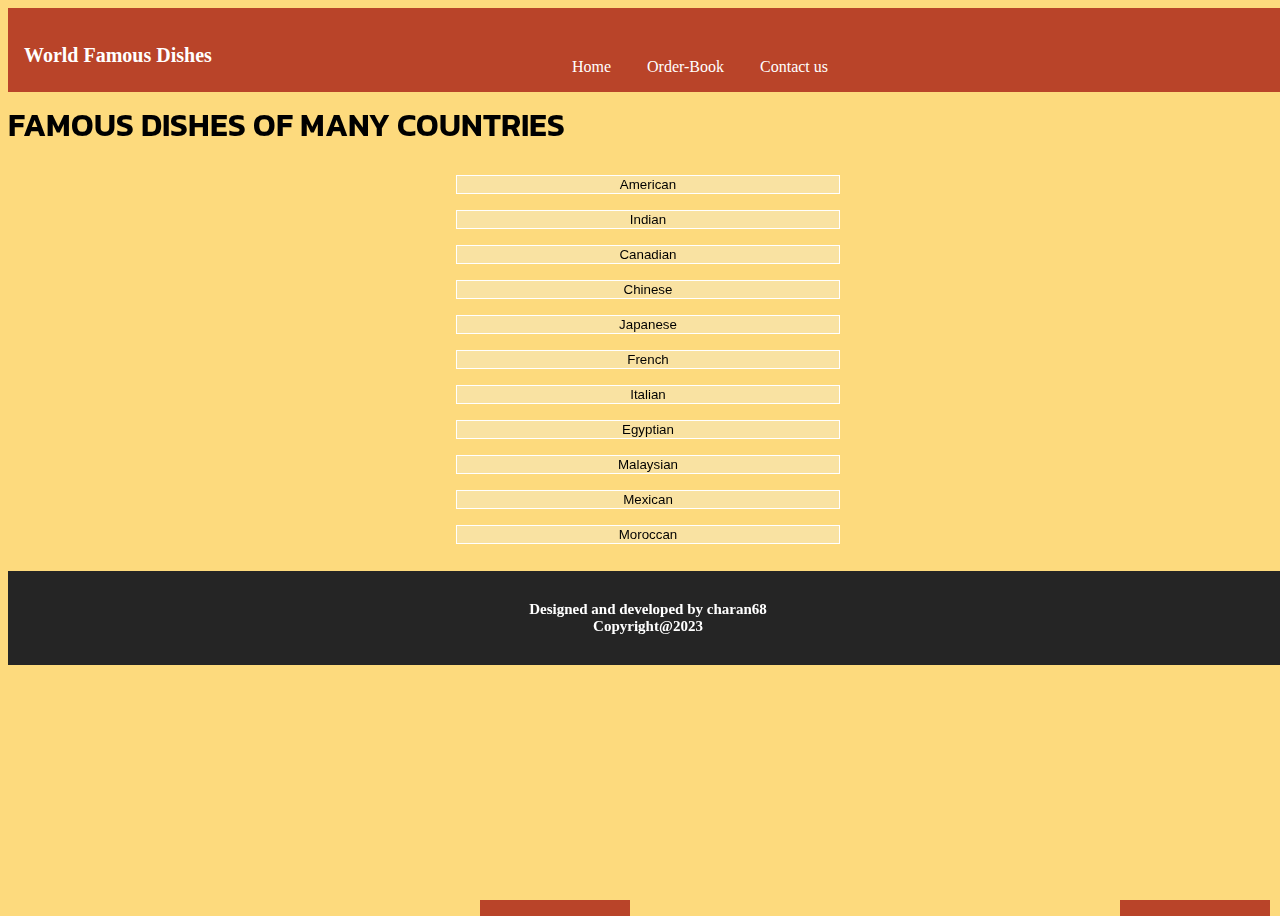
<file: index.html>
<!DOCTYPE html>
<html lang="en">
<head>
    <meta charset="UTF-8">
    <meta http-equiv="X-UA-Compatible" content="IE=edge">
    <meta name="viewport" content="width=device-width, initial-scale=1.0">
    <title>Famous Dishes-Home</title>
    <link href="https://cdn.jsdelivr.net/npm/bootstrap@5.3.0-alpha1/dist/css/bootstrap.min.css" rel="stylesheet" integrity="sha384-GLhlTQ8iRABdZLl6O3oVMWSktQOp6b7In1Zl3/Jr59b6EGGoI1aFkw7cmDA6j6gD" crossorigin="anonymous">
    <link rel="stylesheet" href="app.css">
    <link rel="preconnect" href="https://fonts.googleapis.com">
<link rel="preconnect" href="https://fonts.gstatic.com" crossorigin>
<link href="https://fonts.googleapis.com/css2?family=Kanit:wght@300;400;600&display=swap" rel="stylesheet">
    <script src="https://ajax.googleapis.com/ajax/libs/jquery/3.6.3/jquery.min.js"></script>
    <link rel="stylesheet" href="https://unpkg.com/aos@next/dist/aos.css" />
</head>
<body>


<div class="area" >
            <ul class="circles">
                    <li></li>
                    <li></li>
                    <li></li>
                    <li></li>
                    <li></li>
                    <li></li>
                    <li></li>
                    <li></li>
                    <li></li>
                    <li></li>
            </ul>
    </div >





    <div id="navbar">
        <p id="title">World Famous Dishes</p>
        <ul id="nav-element">
            <li>Home</li>
            <li><a href="order.html">Order-Book</a></li>
            <li><a href="contactus.html">Contact us</a></li>

        </ul>
    </div>
        
    
    <br><br><br><br>
    
    <div class="container">
        <h1 class="text-center">
            FAMOUS DISHES OF MANY COUNTRIES
        </h1>
        <div class="btn">
            <button data-aos="fade-left" class="btn btn-primary 1"><a href="american.html">American</a></button>
            <button data-aos="fade-left" class="btn btn-primary 2"><a href="indian.html">Indian</a></button>
            <button data-aos="fade-left" class="btn btn-primary 3"><a href="canadian.html">Canadian</a></button>
            <button data-aos="fade-left" class="btn btn-primary 5"><a href="chinese.html">Chinese</a></button>
            <button data-aos="fade-left" class="btn btn-primary 6"><a href="japanese.html">Japanese</a></button>
            <button data-aos="fade-left" class="btn btn-primary 7"><a href="french.html">French</a></button>
            <button data-aos="fade-left" class="btn btn-primary 8"><a href="italian.html">Italian</a></button>
            <button data-aos="fade-left" class="btn btn-primary 9"><a href="egyptian.html">Egyptian</a></button>
            <button data-aos="fade-left" class="btn btn-primary 10"><a href="malaysian.html">Malaysian</a></button>
            <button data-aos="fade-left" class="btn btn-primary 11"><a href="mexican.html">Mexican</a></button>
            <button data-aos="fade-left" class="btn btn-primary 12"><a href="moroccan.html">Moroccan</a></button>
        </div>
    </div>

    
    <div id="footer">
        <p>Designed and developed by <b><a href="https://github.com/charan68">charan68</a></b> <br>
        Copyright@2023 </p>
    </div>




    <script src="https://cdn.jsdelivr.net/npm/bootstrap@5.3.0-alpha1/dist/js/bootstrap.bundle.min.js" integrity="sha384-w76AqPfDkMBDXo30jS1Sgez6pr3x5MlQ1ZAGC+nuZB+EYdgRZgiwxhTBTkF7CXvN" crossorigin="anonymous"></script> 
    <script src="function.js"></script> 
    <script src="https://unpkg.com/aos@next/dist/aos.js"></script>
    <script>
      AOS.init();
    </script>   
</body>
</html>
</file>
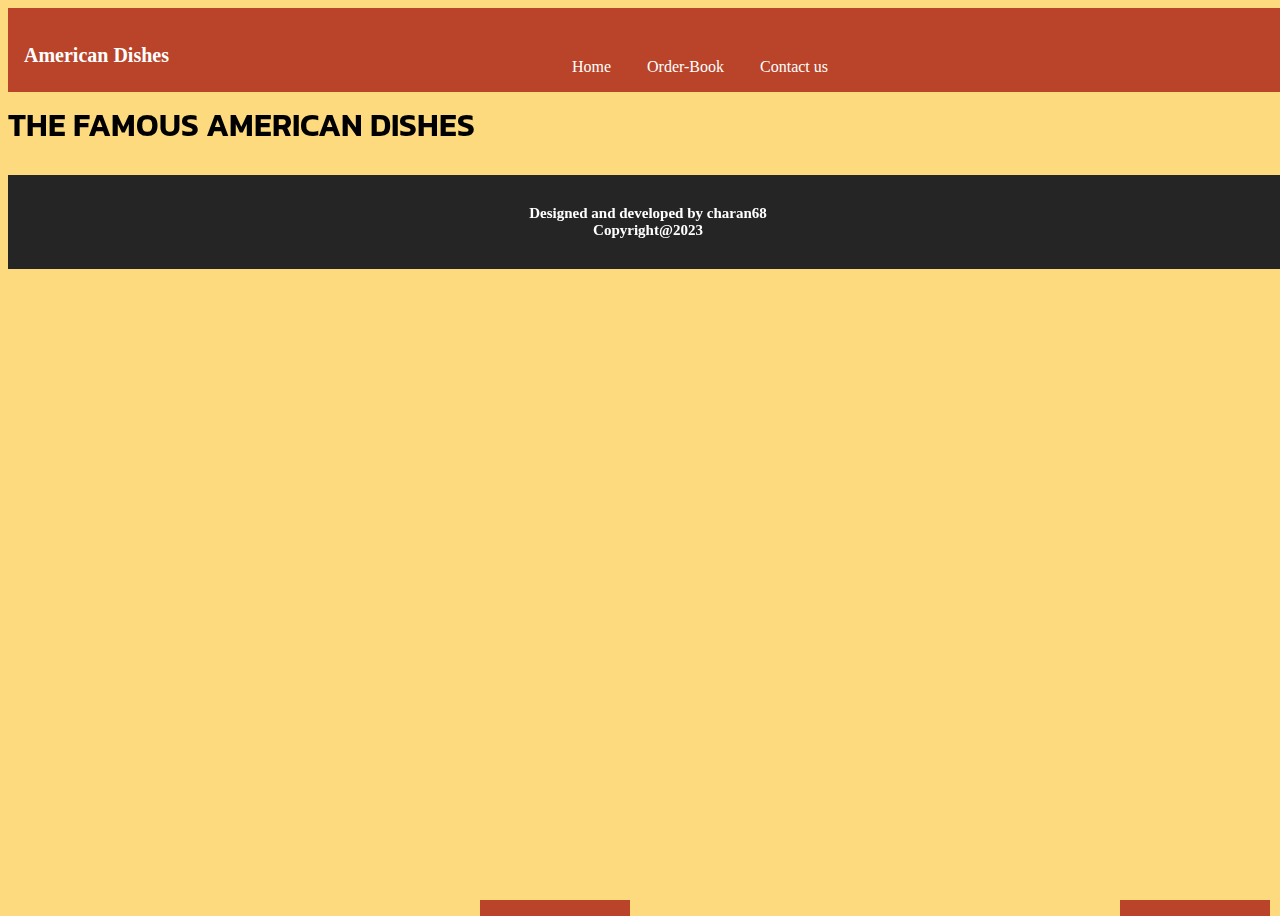
<file: american.html>
<!DOCTYPE html>
<html lang="en">
<head>
    <meta charset="UTF-8">
    <meta http-equiv="X-UA-Compatible" content="IE=edge">
    <meta name="viewport" content="width=device-width, initial-scale=1.0">
    <title>American Dishes</title>
    <link href="https://cdn.jsdelivr.net/npm/bootstrap@5.3.0-alpha1/dist/css/bootstrap.min.css" rel="stylesheet" integrity="sha384-GLhlTQ8iRABdZLl6O3oVMWSktQOp6b7In1Zl3/Jr59b6EGGoI1aFkw7cmDA6j6gD" crossorigin="anonymous">
    <link rel="stylesheet" href="app.css">
    <link rel="preconnect" href="https://fonts.googleapis.com">
<link rel="preconnect" href="https://fonts.gstatic.com" crossorigin>
<link href="https://fonts.googleapis.com/css2?family=Kanit:wght@300;400;600&display=swap" rel="stylesheet">
    <script src="https://ajax.googleapis.com/ajax/libs/jquery/3.6.3/jquery.min.js"></script>
    <link rel="stylesheet" href="https://unpkg.com/aos@next/dist/aos.css" />
</head>
<body>

    <div class="area" >
        <ul class="circles">
                <li></li>
                <li></li>
                <li></li>
                <li></li>
                <li></li>
                <li></li>
                <li></li>
                <li></li>
                <li></li>
                <li></li>
        </ul>
    </div >

    <div id="navbar">
        <p id="title"><a href="index.html">American Dishes</a></p>
        <ul id="nav-element">
            <li><a href="index.html">Home</a></li>
            <li><a href="order.html">Order-Book</a></li>
            <li><a href="contactus.html">Contact us</a></li>
            

        </ul>
        <svg height="32px" id="Layer_1" style="enable-background:new 0 0 32 32;" version="1.1" viewBox="0 0 32 32" width="32px" xml:space="preserve" xmlns="http://www.w3.org/2000/svg" xmlns:xlink="http://www.w3.org/1999/xlink"><path d="M4,10h24c1.104,0,2-0.896,2-2s-0.896-2-2-2H4C2.896,6,2,6.896,2,8S2.896,10,4,10z M28,14H4c-1.104,0-2,0.896-2,2 s0.896,2,2,2h24c1.104,0,2-0.896,2-2S29.104,14,28,14z M28,22H4c-1.104,0-2,0.896-2,2s0.896,2,2,2h24c1.104,0,2-0.896,2-2 S29.104,22,28,22z"/></svg>
        
    </div>
    <br><br><br><br>
<h1 class="text-center t-b">THE FAMOUS AMERICAN DISHES</h1>
    <div class="container">
        <div id="myitems" class="row justify-content-center">
        
        </div>
    </div>

    <div id="footer">
        <p>Designed and developed by <b><a href="https://github.com/charan68">charan68</a></b> <br>
        Copyright@2023 </p>
    </div>




    <script src="https://cdn.jsdelivr.net/npm/bootstrap@5.3.0-alpha1/dist/js/bootstrap.bundle.min.js" integrity="sha384-w76AqPfDkMBDXo30jS1Sgez6pr3x5MlQ1ZAGC+nuZB+EYdgRZgiwxhTBTkF7CXvN" crossorigin="anonymous"></script> 
    <script src="function.js"></script>  
    <script src="https://unpkg.com/aos@next/dist/aos.js"></script>
    <script>
      AOS.init();
    </script>  
</body>
</html>
</file>
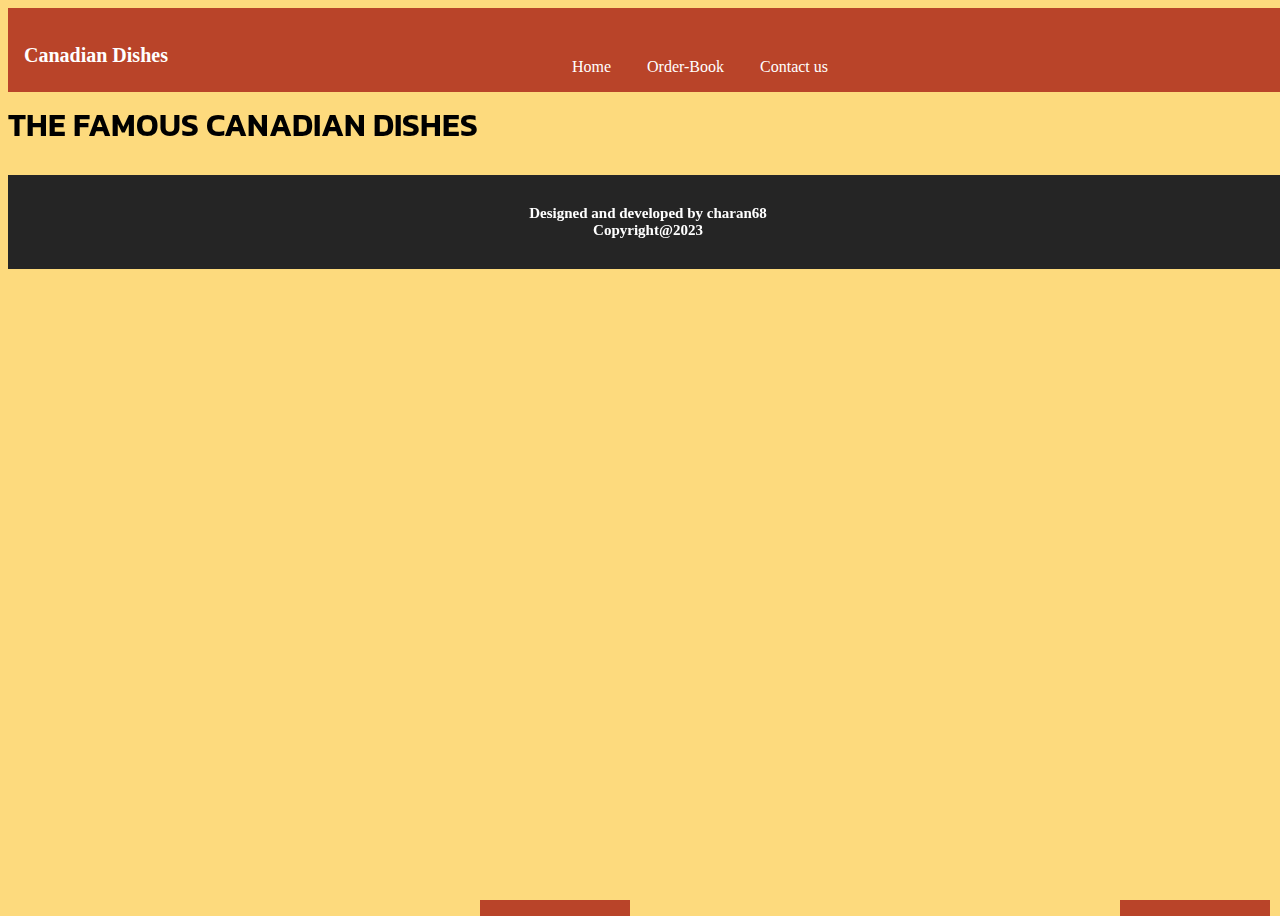
<file: canadian.html>
<!DOCTYPE html>
<html lang="en">
<head>
    <meta charset="UTF-8">
    <meta http-equiv="X-UA-Compatible" content="IE=edge">
    <meta name="viewport" content="width=device-width, initial-scale=1.0">
    <title>American Dishes</title>
    <link href="https://cdn.jsdelivr.net/npm/bootstrap@5.3.0-alpha1/dist/css/bootstrap.min.css" rel="stylesheet" integrity="sha384-GLhlTQ8iRABdZLl6O3oVMWSktQOp6b7In1Zl3/Jr59b6EGGoI1aFkw7cmDA6j6gD" crossorigin="anonymous">
    <link rel="stylesheet" href="app.css">
    <link rel="preconnect" href="https://fonts.googleapis.com">
<link rel="preconnect" href="https://fonts.gstatic.com" crossorigin>
<link href="https://fonts.googleapis.com/css2?family=Kanit:wght@300;400;600&display=swap" rel="stylesheet">
    <script src="https://ajax.googleapis.com/ajax/libs/jquery/3.6.3/jquery.min.js"></script>
    <link rel="stylesheet" href="https://unpkg.com/aos@next/dist/aos.css" />
</head>




<body>

    <div class="area" >
        <ul class="circles">
                <li></li>
                <li></li>
                <li></li>
                <li></li>
                <li></li>
                <li></li>
                <li></li>
                <li></li>
                <li></li>
                <li></li>
        </ul>
    </div >

    <div id="navbar">
        <p id="title"><a href="index.html">Canadian Dishes</a></p>
        <ul id="nav-element">
            <li><a href="index.html">Home</a></li>
            <li><a href="order.html">Order-Book</a></li>
            <li><a href="contactus.html">Contact us</a></li>
            

        </ul>
        <svg height="32px" id="Layer_1" style="enable-background:new 0 0 32 32;" version="1.1" viewBox="0 0 32 32" width="32px" xml:space="preserve" xmlns="http://www.w3.org/2000/svg" xmlns:xlink="http://www.w3.org/1999/xlink"><path d="M4,10h24c1.104,0,2-0.896,2-2s-0.896-2-2-2H4C2.896,6,2,6.896,2,8S2.896,10,4,10z M28,14H4c-1.104,0-2,0.896-2,2 s0.896,2,2,2h24c1.104,0,2-0.896,2-2S29.104,14,28,14z M28,22H4c-1.104,0-2,0.896-2,2s0.896,2,2,2h24c1.104,0,2-0.896,2-2 S29.104,22,28,22z"/></svg>
        
        
    </div>
    <br><br><br><br>
<h1 class="text-center t-b">THE FAMOUS CANADIAN DISHES</h1>
    <div class="container">
        <div id="myitems" class="row justify-content-center">
        
        </div>
    </div>

    <div id="footer">
        <p>Designed and developed by <b><a href="https://github.com/charan68">charan68</a></b> <br>
        Copyright@2023 </p>
    </div>




    <script src="https://cdn.jsdelivr.net/npm/bootstrap@5.3.0-alpha1/dist/js/bootstrap.bundle.min.js" integrity="sha384-w76AqPfDkMBDXo30jS1Sgez6pr3x5MlQ1ZAGC+nuZB+EYdgRZgiwxhTBTkF7CXvN" crossorigin="anonymous"></script> 
    <script src="canadian.js"></script>
    <script src="https://unpkg.com/aos@next/dist/aos.js"></script>
    <script>
      AOS.init();
    </script>   
</body>
</html>
</file>
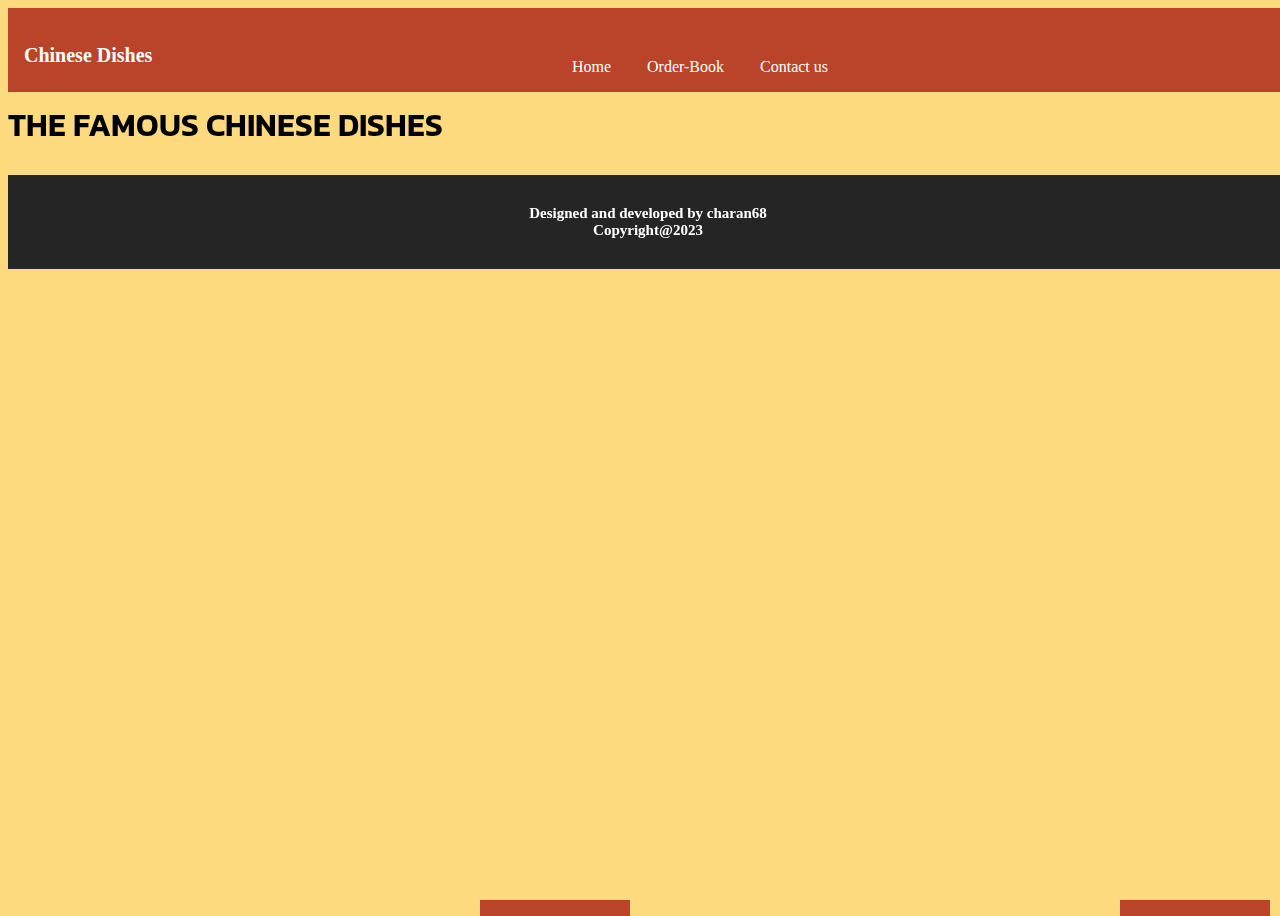
<file: chinese.html>
<!DOCTYPE html>
<html lang="en">
<head>
    <meta charset="UTF-8">
    <meta http-equiv="X-UA-Compatible" content="IE=edge">
    <meta name="viewport" content="width=device-width, initial-scale=1.0">
    <title>American Dishes</title>
    <link href="https://cdn.jsdelivr.net/npm/bootstrap@5.3.0-alpha1/dist/css/bootstrap.min.css" rel="stylesheet" integrity="sha384-GLhlTQ8iRABdZLl6O3oVMWSktQOp6b7In1Zl3/Jr59b6EGGoI1aFkw7cmDA6j6gD" crossorigin="anonymous">
    <link rel="stylesheet" href="app.css">
    <link rel="preconnect" href="https://fonts.googleapis.com">
<link rel="preconnect" href="https://fonts.gstatic.com" crossorigin>
<link href="https://fonts.googleapis.com/css2?family=Kanit:wght@300;400;600&display=swap" rel="stylesheet">
    <script src="https://ajax.googleapis.com/ajax/libs/jquery/3.6.3/jquery.min.js"></script>
    <link rel="stylesheet" href="https://unpkg.com/aos@next/dist/aos.css" />
</head>
<body>

    <div class="area" >
        <ul class="circles">
                <li></li>
                <li></li>
                <li></li>
                <li></li>
                <li></li>
                <li></li>
                <li></li>
                <li></li>
                <li></li>
                <li></li>
        </ul>
    </div >

    <div id="navbar">
        <p id="title"><a href="index.html">Chinese Dishes</a></p>
        <ul id="nav-element">
            <li><a href="index.html">Home</a></li>
            <li><a href="order.html">Order-Book</a></li>
            <li><a href="contactus.html">Contact us</a></li>
            

        </ul>
        <svg height="32px" id="Layer_1" style="enable-background:new 0 0 32 32;" version="1.1" viewBox="0 0 32 32" width="32px" xml:space="preserve" xmlns="http://www.w3.org/2000/svg" xmlns:xlink="http://www.w3.org/1999/xlink"><path d="M4,10h24c1.104,0,2-0.896,2-2s-0.896-2-2-2H4C2.896,6,2,6.896,2,8S2.896,10,4,10z M28,14H4c-1.104,0-2,0.896-2,2 s0.896,2,2,2h24c1.104,0,2-0.896,2-2S29.104,14,28,14z M28,22H4c-1.104,0-2,0.896-2,2s0.896,2,2,2h24c1.104,0,2-0.896,2-2 S29.104,22,28,22z"/></svg>
        
        
    </div>
    <br><br><br><br>
<h1 class="text-center t-b">THE FAMOUS CHINESE DISHES</h1>
    <div class="container">
        <div id="myitems" class="row justify-content-center">
        
        </div>
    </div>

    <div id="footer">
        <p>Designed and developed by <b><a href="https://github.com/charan68">charan68</a></b> <br>
        Copyright@2023 </p>
    </div>




    <script src="https://cdn.jsdelivr.net/npm/bootstrap@5.3.0-alpha1/dist/js/bootstrap.bundle.min.js" integrity="sha384-w76AqPfDkMBDXo30jS1Sgez6pr3x5MlQ1ZAGC+nuZB+EYdgRZgiwxhTBTkF7CXvN" crossorigin="anonymous"></script> 
    <script src="chinese.js"></script> 
    <script src="https://unpkg.com/aos@next/dist/aos.js"></script>
    <script>
        AOS.init();
      </script>  
</body>
</html>
</file>
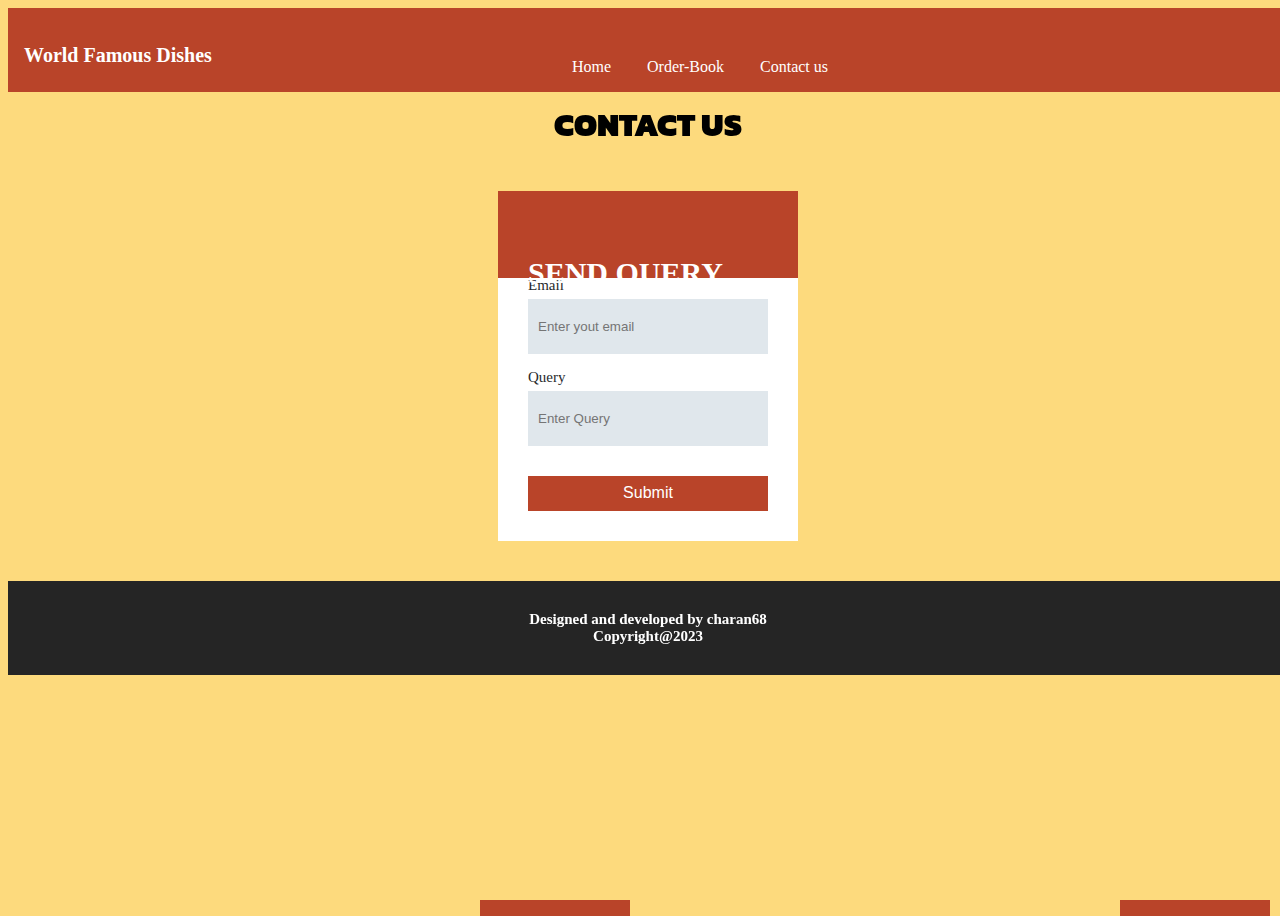
<file: contactus.html>
<!DOCTYPE html>
<html lang="en">
<head>
    <meta charset="UTF-8">
    <meta http-equiv="X-UA-Compatible" content="IE=edge">
    <meta name="viewport" content="width=device-width, initial-scale=1.0">
    <title>Famous Dishes-Home</title>
    <link href="https://cdn.jsdelivr.net/npm/bootstrap@5.3.0-alpha1/dist/css/bootstrap.min.css" rel="stylesheet" integrity="sha384-GLhlTQ8iRABdZLl6O3oVMWSktQOp6b7In1Zl3/Jr59b6EGGoI1aFkw7cmDA6j6gD" crossorigin="anonymous">
    <link rel="stylesheet" href="app.css">
    <link rel="preconnect" href="https://fonts.googleapis.com">
<link rel="preconnect" href="https://fonts.gstatic.com" crossorigin>
<link href="https://fonts.googleapis.com/css2?family=Kanit:wght@300;400;600&display=swap" rel="stylesheet">
    <script src="https://ajax.googleapis.com/ajax/libs/jquery/3.6.3/jquery.min.js"></script>
</head>
<style>
    .container{
    display: flex;
    justify-content: center !important;
    align-items: center;
    flex-direction: column;
    gap: 1em;
    }
    #footer{
        margin-bottom: none !important;
        margin-top: 4em;
        margin-bottom: none !important;
    }
    
    @media (max-width:800px) {
        h1{
            margin-top: 3em !important;
        }
        .form-container{
            margin-bottom: 6em !important;
        }
        
    }
</style>

<body>

    <div class="area" >
        <ul class="circles">
                <li></li>
                <li></li>
                <li></li>
                <li></li>
                <li></li>
                <li></li>
                <li></li>
                <li></li>
                <li></li>
                <li></li>
        </ul>
    </div >

    <div id="navbar">
        <p id="title"><a href="index.html">World Famous Dishes</a></p>
        <ul id="nav-element">
            <li><a href="index.html">Home</a></li>
            <li><a href="order.html">Order-Book</a></li>
            <li><a href="#">Contact us</a></li>
            

        </ul>
        <svg height="32px" id="Layer_1" style="enable-background:new 0 0 32 32;" version="1.1" viewBox="0 0 32 32" width="32px" xml:space="preserve" xmlns="http://www.w3.org/2000/svg" xmlns:xlink="http://www.w3.org/1999/xlink"><path d="M4,10h24c1.104,0,2-0.896,2-2s-0.896-2-2-2H4C2.896,6,2,6.896,2,8S2.896,10,4,10z M28,14H4c-1.104,0-2,0.896-2,2 s0.896,2,2,2h24c1.104,0,2-0.896,2-2S29.104,14,28,14z M28,22H4c-1.104,0-2,0.896-2,2s0.896,2,2,2h24c1.104,0,2-0.896,2-2 S29.104,22,28,22z"/></svg>
    </div>
    <br><br><br><br>
    
    <div class="container">
        <h1 class="text-center">
            <b >CONTACT US</b>
        </h1>
        <div class="form-container">
            <p>SEND QUERY</p>
        <form class="form">
            <label>Email</label>
            <input type="text" class="input" placeholder="Enter yout email">
            <label>Query</label>
            <input type="text" class="input" placeholder="Enter Query"> 
            <button>Submit</button>
        </form>
        </div>
  

    </div>

    <div id="footer">
        <p>Designed and developed by <b><a href="https://github.com/charan68">charan68</a></b> <br>
        Copyright@2023 </p>
    </div>




    <script src="https://cdn.jsdelivr.net/npm/bootstrap@5.3.0-alpha1/dist/js/bootstrap.bundle.min.js" integrity="sha384-w76AqPfDkMBDXo30jS1Sgez6pr3x5MlQ1ZAGC+nuZB+EYdgRZgiwxhTBTkF7CXvN" crossorigin="anonymous"></script> 
    <script src="function.js"></script>   
</body>
</html>
</file>
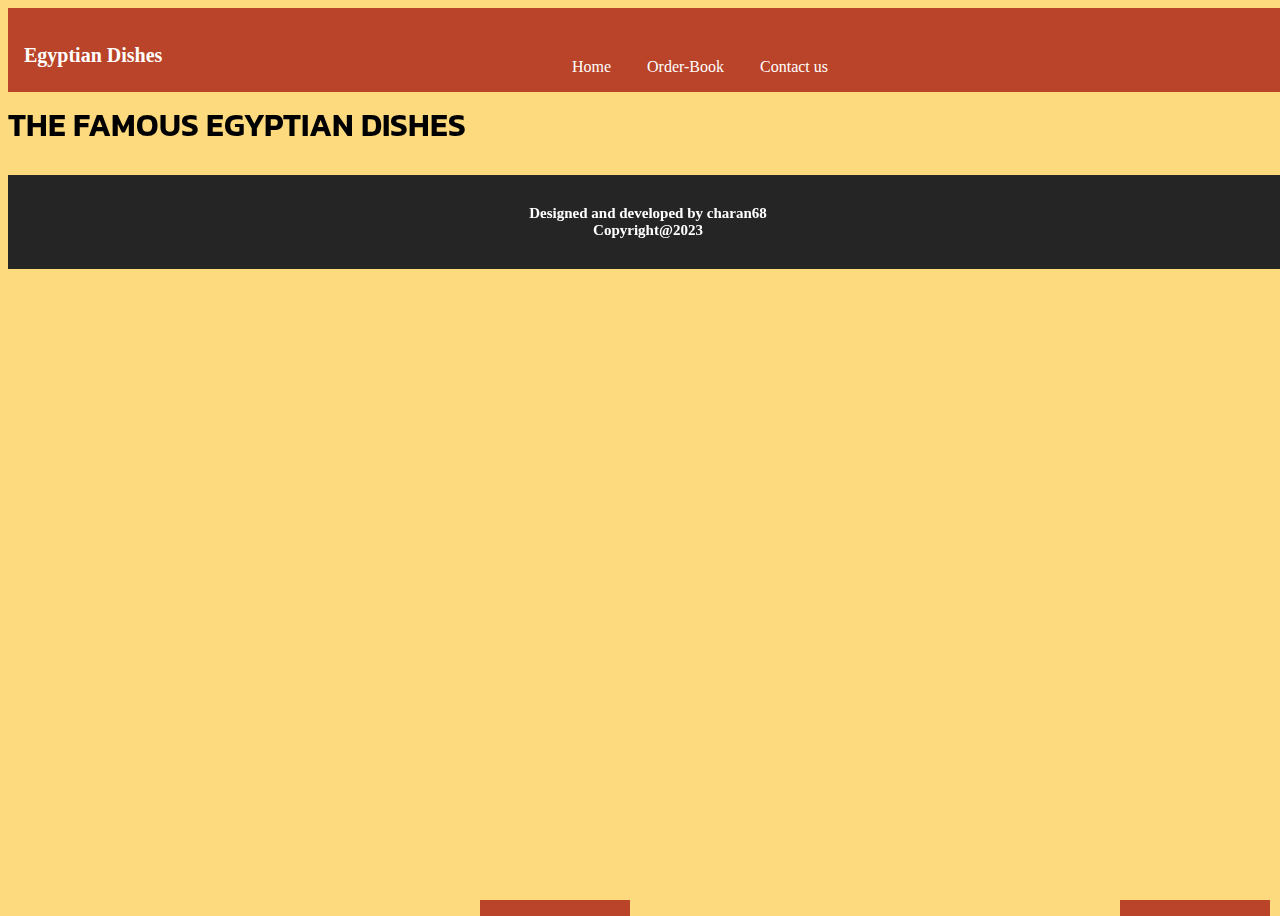
<file: egyptian.html>
<!DOCTYPE html>
<html lang="en">
<head>
    <meta charset="UTF-8">
    <meta http-equiv="X-UA-Compatible" content="IE=edge">
    <meta name="viewport" content="width=device-width, initial-scale=1.0">
    <title>American Dishes</title>
    <link href="https://cdn.jsdelivr.net/npm/bootstrap@5.3.0-alpha1/dist/css/bootstrap.min.css" rel="stylesheet" integrity="sha384-GLhlTQ8iRABdZLl6O3oVMWSktQOp6b7In1Zl3/Jr59b6EGGoI1aFkw7cmDA6j6gD" crossorigin="anonymous">
    <link rel="stylesheet" href="app.css">
    <link rel="preconnect" href="https://fonts.googleapis.com">
<link rel="preconnect" href="https://fonts.gstatic.com" crossorigin>
<link href="https://fonts.googleapis.com/css2?family=Kanit:wght@300;400;600&display=swap" rel="stylesheet">
    <script src="https://ajax.googleapis.com/ajax/libs/jquery/3.6.3/jquery.min.js"></script>
    <link rel="stylesheet" href="https://unpkg.com/aos@next/dist/aos.css" />
</head>
<body>

    <div class="area" >
        <ul class="circles">
                <li></li>
                <li></li>
                <li></li>
                <li></li>
                <li></li>
                <li></li>
                <li></li>
                <li></li>
                <li></li>
                <li></li>
        </ul>
    </div >

    <div id="navbar">
        <p id="title"><a href="index.html">Egyptian Dishes</a></p>
        <ul id="nav-element">
            <li><a href="index.html">Home</a></li>
            <li><a href="order.html">Order-Book</a></li>
            <li><a href="contactus.html">Contact us</a></li>
            

        </ul>
        <svg height="32px" id="Layer_1" style="enable-background:new 0 0 32 32;" version="1.1" viewBox="0 0 32 32" width="32px" xml:space="preserve" xmlns="http://www.w3.org/2000/svg" xmlns:xlink="http://www.w3.org/1999/xlink"><path d="M4,10h24c1.104,0,2-0.896,2-2s-0.896-2-2-2H4C2.896,6,2,6.896,2,8S2.896,10,4,10z M28,14H4c-1.104,0-2,0.896-2,2 s0.896,2,2,2h24c1.104,0,2-0.896,2-2S29.104,14,28,14z M28,22H4c-1.104,0-2,0.896-2,2s0.896,2,2,2h24c1.104,0,2-0.896,2-2 S29.104,22,28,22z"/></svg>
        
        
    </div>
    <br><br><br><br>
<h1 class="text-center t-b">THE FAMOUS EGYPTIAN DISHES</h1>
    <div class="container">
        <div id="myitems" class="row justify-content-center">
        
        </div>
    </div>

    <div id="footer">
        <p>Designed and developed by <b><a href="https://github.com/charan68">charan68</a></b> <br>
        Copyright@2023 </p>
    </div>




    <script src="https://cdn.jsdelivr.net/npm/bootstrap@5.3.0-alpha1/dist/js/bootstrap.bundle.min.js" integrity="sha384-w76AqPfDkMBDXo30jS1Sgez6pr3x5MlQ1ZAGC+nuZB+EYdgRZgiwxhTBTkF7CXvN" crossorigin="anonymous"></script> 
    <script src="egyptian.js"></script> 
    <script src="https://unpkg.com/aos@next/dist/aos.js"></script>
    <script>
      AOS.init();
    </script>   
</body>
</html>
</file>
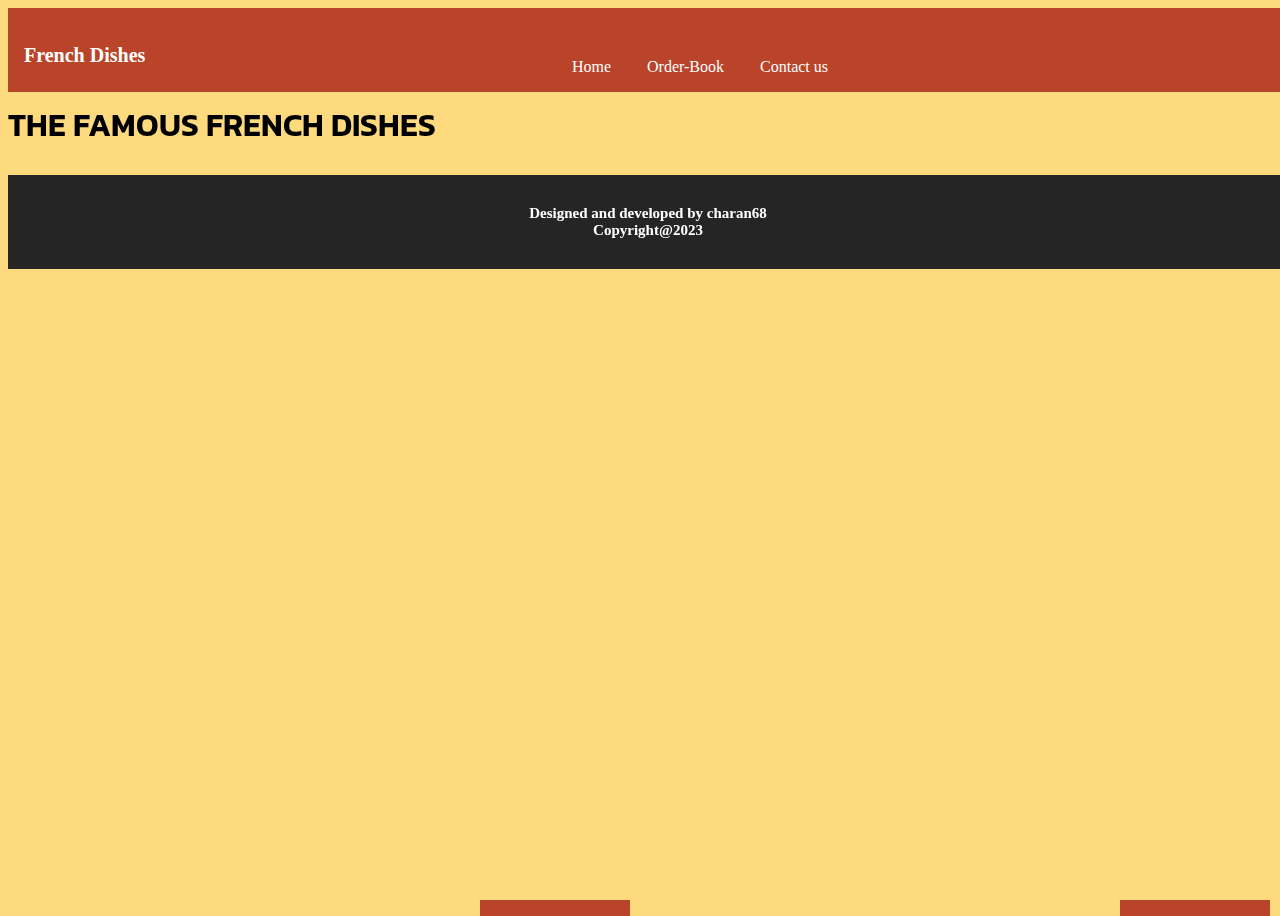
<file: french.html>
<!DOCTYPE html>
<html lang="en">
<head>
    <meta charset="UTF-8">
    <meta http-equiv="X-UA-Compatible" content="IE=edge">
    <meta name="viewport" content="width=device-width, initial-scale=1.0">
    <title>American Dishes</title>
    <link href="https://cdn.jsdelivr.net/npm/bootstrap@5.3.0-alpha1/dist/css/bootstrap.min.css" rel="stylesheet" integrity="sha384-GLhlTQ8iRABdZLl6O3oVMWSktQOp6b7In1Zl3/Jr59b6EGGoI1aFkw7cmDA6j6gD" crossorigin="anonymous">
    <link rel="stylesheet" href="app.css">
    <link rel="preconnect" href="https://fonts.googleapis.com">
<link rel="preconnect" href="https://fonts.gstatic.com" crossorigin>
<link href="https://fonts.googleapis.com/css2?family=Kanit:wght@300;400;600&display=swap" rel="stylesheet">
    <script src="https://ajax.googleapis.com/ajax/libs/jquery/3.6.3/jquery.min.js"></script>
    <link rel="stylesheet" href="https://unpkg.com/aos@next/dist/aos.css" />
</head>
<body>

    <div class="area" >
        <ul class="circles">
                <li></li>
                <li></li>
                <li></li>
                <li></li>
                <li></li>
                <li></li>
                <li></li>
                <li></li>
                <li></li>
                <li></li>
        </ul>
    </div >

    <div id="navbar">
        <p id="title"><a href="index.html">French Dishes</a></p>
        <ul id="nav-element">
            <li><a href="index.html">Home</a></li>
            <li><a href="order.html">Order-Book</a></li>
            <li><a href="contactus.html">Contact us</a></li>
            

        </ul>
        <svg height="32px" id="Layer_1" style="enable-background:new 0 0 32 32;" version="1.1" viewBox="0 0 32 32" width="32px" xml:space="preserve" xmlns="http://www.w3.org/2000/svg" xmlns:xlink="http://www.w3.org/1999/xlink"><path d="M4,10h24c1.104,0,2-0.896,2-2s-0.896-2-2-2H4C2.896,6,2,6.896,2,8S2.896,10,4,10z M28,14H4c-1.104,0-2,0.896-2,2 s0.896,2,2,2h24c1.104,0,2-0.896,2-2S29.104,14,28,14z M28,22H4c-1.104,0-2,0.896-2,2s0.896,2,2,2h24c1.104,0,2-0.896,2-2 S29.104,22,28,22z"/></svg>
        
    </div>
    <br><br><br><br>
<h1 class="text-center t-b">THE FAMOUS FRENCH DISHES</h1>
    <div class="container">
        <div id="myitems" class="row justify-content-center">
        
        </div>
    </div>

    <div id="footer">
        <p>Designed and developed by <b><a href="https://github.com/charan68">charan68</a></b> <br>
        Copyright@2023 </p>
    </div>




    <script src="https://cdn.jsdelivr.net/npm/bootstrap@5.3.0-alpha1/dist/js/bootstrap.bundle.min.js" integrity="sha384-w76AqPfDkMBDXo30jS1Sgez6pr3x5MlQ1ZAGC+nuZB+EYdgRZgiwxhTBTkF7CXvN" crossorigin="anonymous"></script> 
    <script src="french.js"></script>   
    <script src="https://unpkg.com/aos@next/dist/aos.js"></script>
    <script>
      AOS.init();
    </script> 
</body>
</html>
</file>
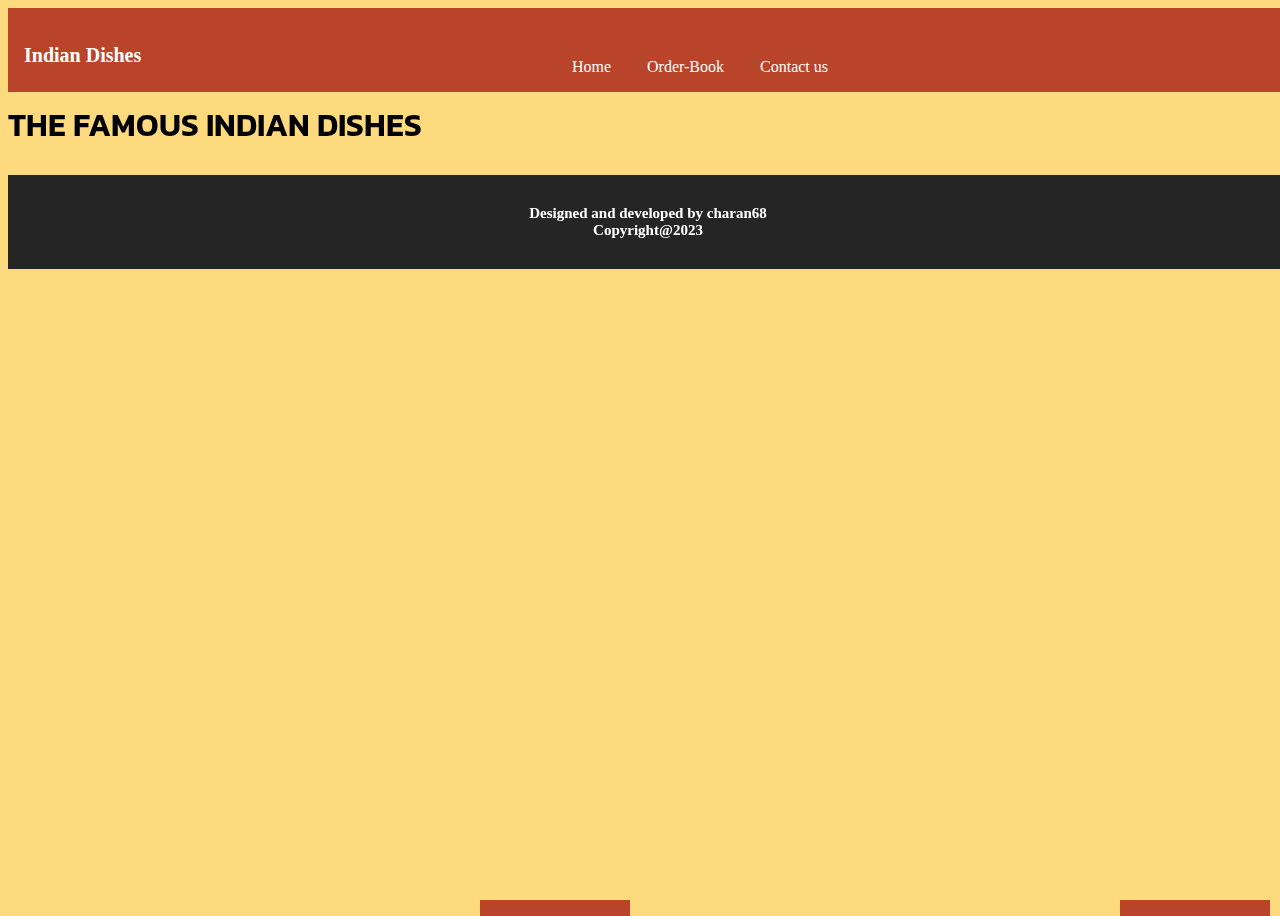
<file: indian.html>
<!DOCTYPE html>
<html lang="en">
<head>
    <meta charset="UTF-8">
    <meta http-equiv="X-UA-Compatible" content="IE=edge">
    <meta name="viewport" content="width=device-width, initial-scale=1.0">
    <title>American Dishes</title>
    <link href="https://cdn.jsdelivr.net/npm/bootstrap@5.3.0-alpha1/dist/css/bootstrap.min.css" rel="stylesheet" integrity="sha384-GLhlTQ8iRABdZLl6O3oVMWSktQOp6b7In1Zl3/Jr59b6EGGoI1aFkw7cmDA6j6gD" crossorigin="anonymous">
    <link rel="stylesheet" href="app.css">
    <link rel="preconnect" href="https://fonts.googleapis.com">
<link rel="preconnect" href="https://fonts.gstatic.com" crossorigin>
<link href="https://fonts.googleapis.com/css2?family=Kanit:wght@300;400;600&display=swap" rel="stylesheet">
    <script src="https://ajax.googleapis.com/ajax/libs/jquery/3.6.3/jquery.min.js"></script>
    <link rel="stylesheet" href="https://unpkg.com/aos@next/dist/aos.css" />
</head>
<body>

    <div class="area" >
        <ul class="circles">
                <li></li>
                <li></li>
                <li></li>
                <li></li>
                <li></li>
                <li></li>
                <li></li>
                <li></li>
                <li></li>
                <li></li>
        </ul>
    </div >

    <div id="navbar">
        <p id="title"><a href="index.html">Indian Dishes</a></p>
        <ul id="nav-element">
            <li><a href="index.html">Home</a></li>
            <li><a href="order.html">Order-Book</a></li>
            <li><a href="contactus.html">Contact us</a></li>
            

        </ul>
        <svg height="32px" id="Layer_1" style="enable-background:new 0 0 32 32;" version="1.1" viewBox="0 0 32 32" width="32px" xml:space="preserve" xmlns="http://www.w3.org/2000/svg" xmlns:xlink="http://www.w3.org/1999/xlink"><path d="M4,10h24c1.104,0,2-0.896,2-2s-0.896-2-2-2H4C2.896,6,2,6.896,2,8S2.896,10,4,10z M28,14H4c-1.104,0-2,0.896-2,2 s0.896,2,2,2h24c1.104,0,2-0.896,2-2S29.104,14,28,14z M28,22H4c-1.104,0-2,0.896-2,2s0.896,2,2,2h24c1.104,0,2-0.896,2-2 S29.104,22,28,22z"/></svg>
        
    </div>
    <br><br><br><br>
<h1 class="text-center t-b">THE FAMOUS INDIAN DISHES</h1>
    <div class="container">
        <div id="myitems" class="row justify-content-center">
        
        </div>
    </div>

    <div id="footer">
        <p>Designed and developed by <b><a href="https://github.com/charan68">charan68</a></b> <br>
        Copyright@2023 </p>
    </div>




    <script src="https://cdn.jsdelivr.net/npm/bootstrap@5.3.0-alpha1/dist/js/bootstrap.bundle.min.js" integrity="sha384-w76AqPfDkMBDXo30jS1Sgez6pr3x5MlQ1ZAGC+nuZB+EYdgRZgiwxhTBTkF7CXvN" crossorigin="anonymous"></script> 
    <script src="indian.js"></script>
    <script src="https://unpkg.com/aos@next/dist/aos.js"></script>
    <script>
      AOS.init();
    </script>    
</body>
</html>
</file>
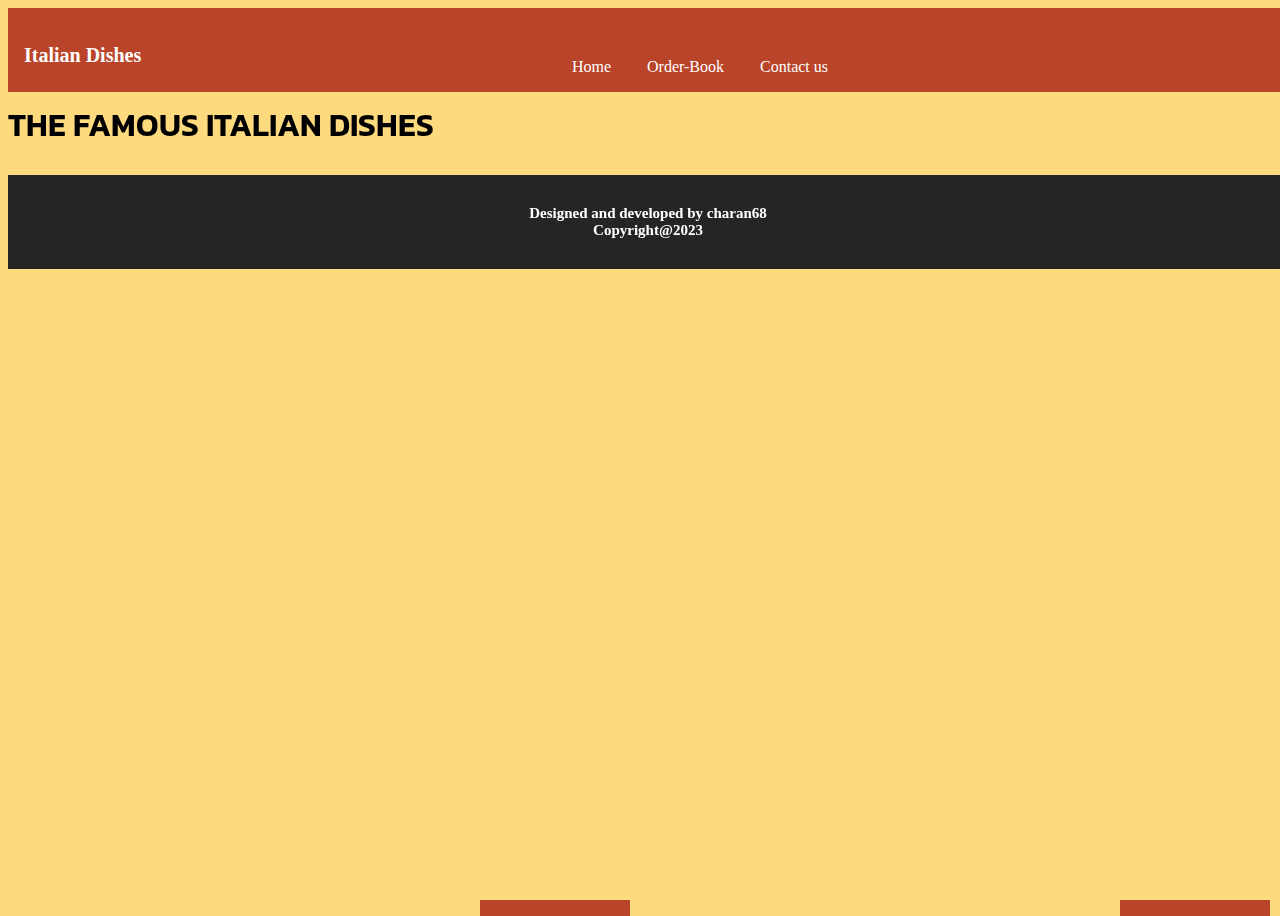
<file: italian.html>
<!DOCTYPE html>
<html lang="en">
<head>
    <meta charset="UTF-8">
    <meta http-equiv="X-UA-Compatible" content="IE=edge">
    <meta name="viewport" content="width=device-width, initial-scale=1.0">
    <title>American Dishes</title>
    <link href="https://cdn.jsdelivr.net/npm/bootstrap@5.3.0-alpha1/dist/css/bootstrap.min.css" rel="stylesheet" integrity="sha384-GLhlTQ8iRABdZLl6O3oVMWSktQOp6b7In1Zl3/Jr59b6EGGoI1aFkw7cmDA6j6gD" crossorigin="anonymous">
    <link rel="stylesheet" href="app.css">
    <link rel="preconnect" href="https://fonts.googleapis.com">
<link rel="preconnect" href="https://fonts.gstatic.com" crossorigin>
<link href="https://fonts.googleapis.com/css2?family=Kanit:wght@300;400;600&display=swap" rel="stylesheet">
    <script src="https://ajax.googleapis.com/ajax/libs/jquery/3.6.3/jquery.min.js"></script>
    <link rel="stylesheet" href="https://unpkg.com/aos@next/dist/aos.css" />
</head>
<body>

    <div class="area" >
        <ul class="circles">
                <li></li>
                <li></li>
                <li></li>
                <li></li>
                <li></li>
                <li></li>
                <li></li>
                <li></li>
                <li></li>
                <li></li>
        </ul>
    </div >

    <div id="navbar">
        <p id="title"><a href="index.html">Italian Dishes</a></p>
        <ul id="nav-element">
            <li><a href="index.html">Home</a></li>
            <li><a href="order.html">Order-Book</a></li>
            <li><a href="contactus.html">Contact us</a></li>
        

        </ul>
        <svg height="32px" id="Layer_1" style="enable-background:new 0 0 32 32;" version="1.1" viewBox="0 0 32 32" width="32px" xml:space="preserve" xmlns="http://www.w3.org/2000/svg" xmlns:xlink="http://www.w3.org/1999/xlink"><path d="M4,10h24c1.104,0,2-0.896,2-2s-0.896-2-2-2H4C2.896,6,2,6.896,2,8S2.896,10,4,10z M28,14H4c-1.104,0-2,0.896-2,2 s0.896,2,2,2h24c1.104,0,2-0.896,2-2S29.104,14,28,14z M28,22H4c-1.104,0-2,0.896-2,2s0.896,2,2,2h24c1.104,0,2-0.896,2-2 S29.104,22,28,22z"/></svg>
        
        
    </div>
    <br><br><br><br>
<h1 class="text-center t-b">THE FAMOUS ITALIAN DISHES</h1>
    <div class="container">
        <div id="myitems" class="row justify-content-center">
        
        </div>
    </div>

    <div id="footer">
        <p>Designed and developed by <b><a href="https://github.com/charan68">charan68</a></b> <br>
        Copyright@2023 </p>
    </div>




    <script src="https://cdn.jsdelivr.net/npm/bootstrap@5.3.0-alpha1/dist/js/bootstrap.bundle.min.js" integrity="sha384-w76AqPfDkMBDXo30jS1Sgez6pr3x5MlQ1ZAGC+nuZB+EYdgRZgiwxhTBTkF7CXvN" crossorigin="anonymous"></script> 
    <script src="italian.js"></script>
    <script src="https://unpkg.com/aos@next/dist/aos.js"></script>
    <script>
      AOS.init();
    </script>    
</body>
</html>
</file>
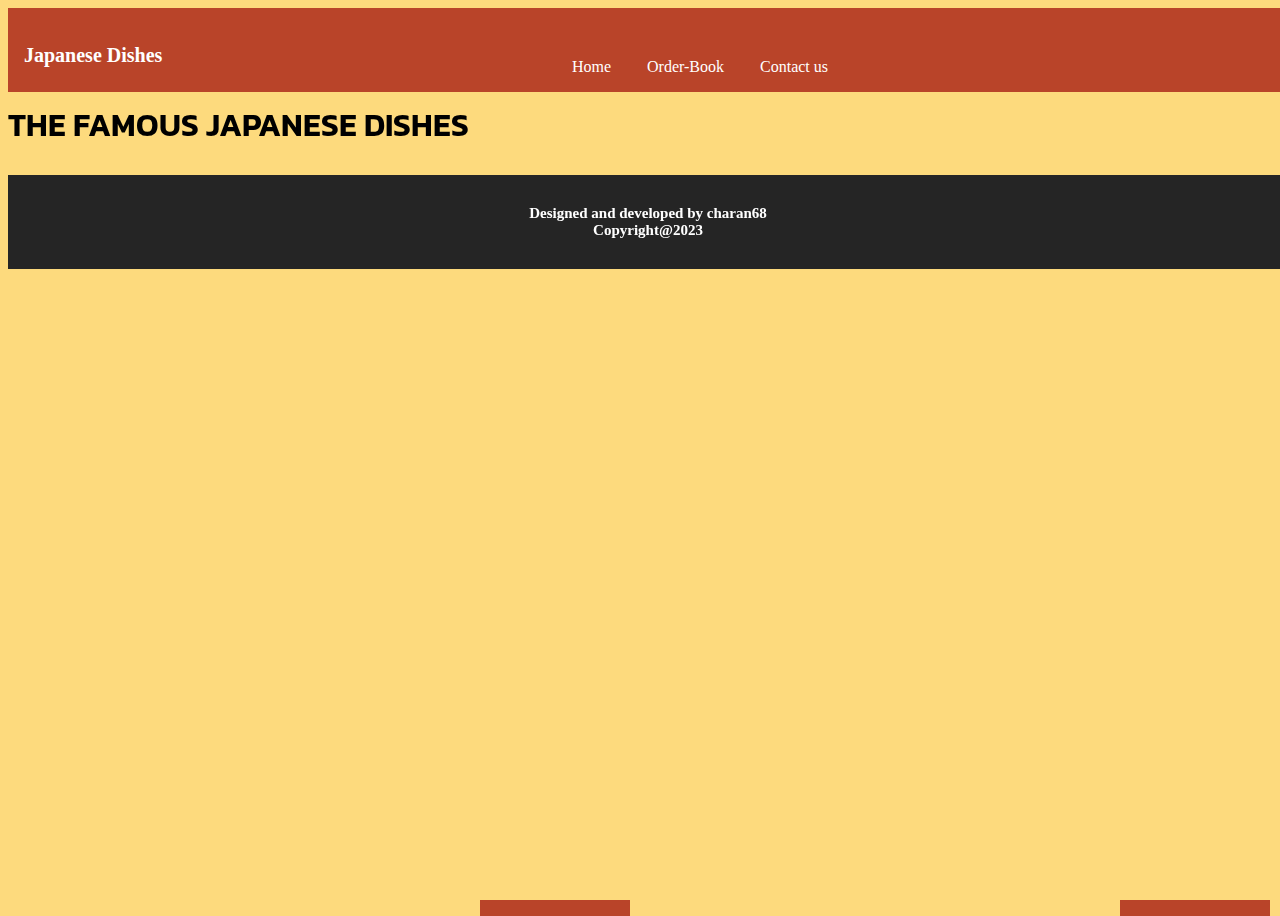
<file: japanese.html>
<!DOCTYPE html>
<html lang="en">
<head>
    <meta charset="UTF-8">
    <meta http-equiv="X-UA-Compatible" content="IE=edge">
    <meta name="viewport" content="width=device-width, initial-scale=1.0">
    <title>American Dishes</title>
    <link href="https://cdn.jsdelivr.net/npm/bootstrap@5.3.0-alpha1/dist/css/bootstrap.min.css" rel="stylesheet" integrity="sha384-GLhlTQ8iRABdZLl6O3oVMWSktQOp6b7In1Zl3/Jr59b6EGGoI1aFkw7cmDA6j6gD" crossorigin="anonymous">
    <link rel="stylesheet" href="app.css">
    <link rel="preconnect" href="https://fonts.googleapis.com">
<link rel="preconnect" href="https://fonts.gstatic.com" crossorigin>
<link href="https://fonts.googleapis.com/css2?family=Kanit:wght@300;400;600&display=swap" rel="stylesheet">
    <script src="https://ajax.googleapis.com/ajax/libs/jquery/3.6.3/jquery.min.js"></script>
    <link rel="stylesheet" href="https://unpkg.com/aos@next/dist/aos.css" />
</head>
<body>

    <div class="area" >
        <ul class="circles">
                <li></li>
                <li></li>
                <li></li>
                <li></li>
                <li></li>
                <li></li>
                <li></li>
                <li></li>
                <li></li>
                <li></li>
        </ul>
    </div >

    <div id="navbar">
        <p id="title"><a href="index.html">Japanese Dishes</a></p>
        <ul id="nav-element">
            <li><a href="index.html">Home</a></li>
            <li><a href="order.html">Order-Book</a></li>
            <li><a href="contactus.html">Contact us</a></li>
        

        </ul>
        <svg height="32px" id="Layer_1" style="enable-background:new 0 0 32 32;" version="1.1" viewBox="0 0 32 32" width="32px" xml:space="preserve" xmlns="http://www.w3.org/2000/svg" xmlns:xlink="http://www.w3.org/1999/xlink"><path d="M4,10h24c1.104,0,2-0.896,2-2s-0.896-2-2-2H4C2.896,6,2,6.896,2,8S2.896,10,4,10z M28,14H4c-1.104,0-2,0.896-2,2 s0.896,2,2,2h24c1.104,0,2-0.896,2-2S29.104,14,28,14z M28,22H4c-1.104,0-2,0.896-2,2s0.896,2,2,2h24c1.104,0,2-0.896,2-2 S29.104,22,28,22z"/></svg>
        
    </div>
    <br><br><br><br>
<h1 class="text-center t-b">THE FAMOUS JAPANESE DISHES</h1>
    <div class="container">
        <div id="myitems" class="row justify-content-center">
        
        </div>
    </div>

    <div id="footer">
        <p>Designed and developed by <b><a href="https://github.com/charan68">charan68</a></b> <br>
        Copyright@2023 </p>
    </div>




    <script src="https://cdn.jsdelivr.net/npm/bootstrap@5.3.0-alpha1/dist/js/bootstrap.bundle.min.js" integrity="sha384-w76AqPfDkMBDXo30jS1Sgez6pr3x5MlQ1ZAGC+nuZB+EYdgRZgiwxhTBTkF7CXvN" crossorigin="anonymous"></script> 
    <script src="japanese.js"></script> 
    <script src="https://unpkg.com/aos@next/dist/aos.js"></script>
    <script>
      AOS.init();
    </script>   
</body>
</html>
</file>
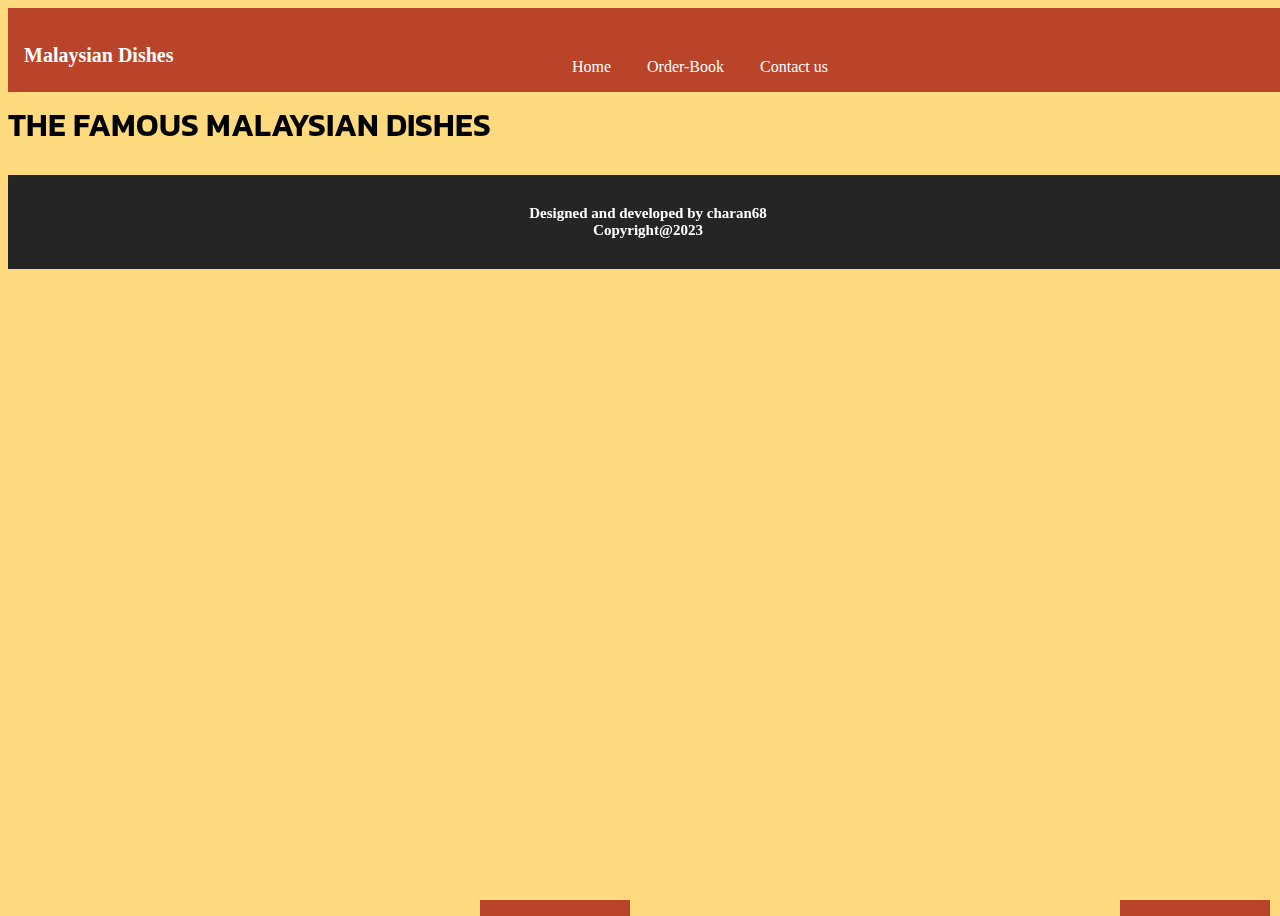
<file: malaysian.html>
<!DOCTYPE html>
<html lang="en">
<head>
    <meta charset="UTF-8">
    <meta http-equiv="X-UA-Compatible" content="IE=edge">
    <meta name="viewport" content="width=device-width, initial-scale=1.0">
    <title>American Dishes</title>
    <link href="https://cdn.jsdelivr.net/npm/bootstrap@5.3.0-alpha1/dist/css/bootstrap.min.css" rel="stylesheet" integrity="sha384-GLhlTQ8iRABdZLl6O3oVMWSktQOp6b7In1Zl3/Jr59b6EGGoI1aFkw7cmDA6j6gD" crossorigin="anonymous">
    <link rel="stylesheet" href="app.css">
    <link rel="preconnect" href="https://fonts.googleapis.com">
<link rel="preconnect" href="https://fonts.gstatic.com" crossorigin>
<link href="https://fonts.googleapis.com/css2?family=Kanit:wght@300;400;600&display=swap" rel="stylesheet">
    <script src="https://ajax.googleapis.com/ajax/libs/jquery/3.6.3/jquery.min.js"></script>

</head>
<body>

    <div class="area" >
        <ul class="circles">
                <li></li>
                <li></li>
                <li></li>
                <li></li>
                <li></li>
                <li></li>
                <li></li>
                <li></li>
                <li></li>
                <li></li>
        </ul>
    </div >

    <div id="navbar">
        <p id="title"><a href="index.html">Malaysian Dishes</a></p>
        <ul id="nav-element">
            <li><a href="index.html">Home</a></li>
            <li><a href="order.html">Order-Book</a></li>
            <li><a href="contactus.html">Contact us</a></li>
            

        </ul>
        <svg height="32px" id="Layer_1" style="enable-background:new 0 0 32 32;" version="1.1" viewBox="0 0 32 32" width="32px" xml:space="preserve" xmlns="http://www.w3.org/2000/svg" xmlns:xlink="http://www.w3.org/1999/xlink"><path d="M4,10h24c1.104,0,2-0.896,2-2s-0.896-2-2-2H4C2.896,6,2,6.896,2,8S2.896,10,4,10z M28,14H4c-1.104,0-2,0.896-2,2 s0.896,2,2,2h24c1.104,0,2-0.896,2-2S29.104,14,28,14z M28,22H4c-1.104,0-2,0.896-2,2s0.896,2,2,2h24c1.104,0,2-0.896,2-2 S29.104,22,28,22z"/></svg>
        
        
    </div>
    <br><br><br><br>
<h1 class="text-center t-b">THE FAMOUS MALAYSIAN DISHES</h1>
    <div class="container">
        <div id="myitems" class="row justify-content-center">
        
        </div>
    </div>

    <div id="footer">
        <p>Designed and developed by <b><a href="https://github.com/charan68">charan68</a></b> <br>
        Copyright@2023 </p>
    </div>




    <script src="https://cdn.jsdelivr.net/npm/bootstrap@5.3.0-alpha1/dist/js/bootstrap.bundle.min.js" integrity="sha384-w76AqPfDkMBDXo30jS1Sgez6pr3x5MlQ1ZAGC+nuZB+EYdgRZgiwxhTBTkF7CXvN" crossorigin="anonymous"></script> 
    <script src="malaysian.js"></script>   
    <script src="https://unpkg.com/aos@next/dist/aos.js"></script>
    <script>
      AOS.init();
    </script> 
</body>
</html>
</file>
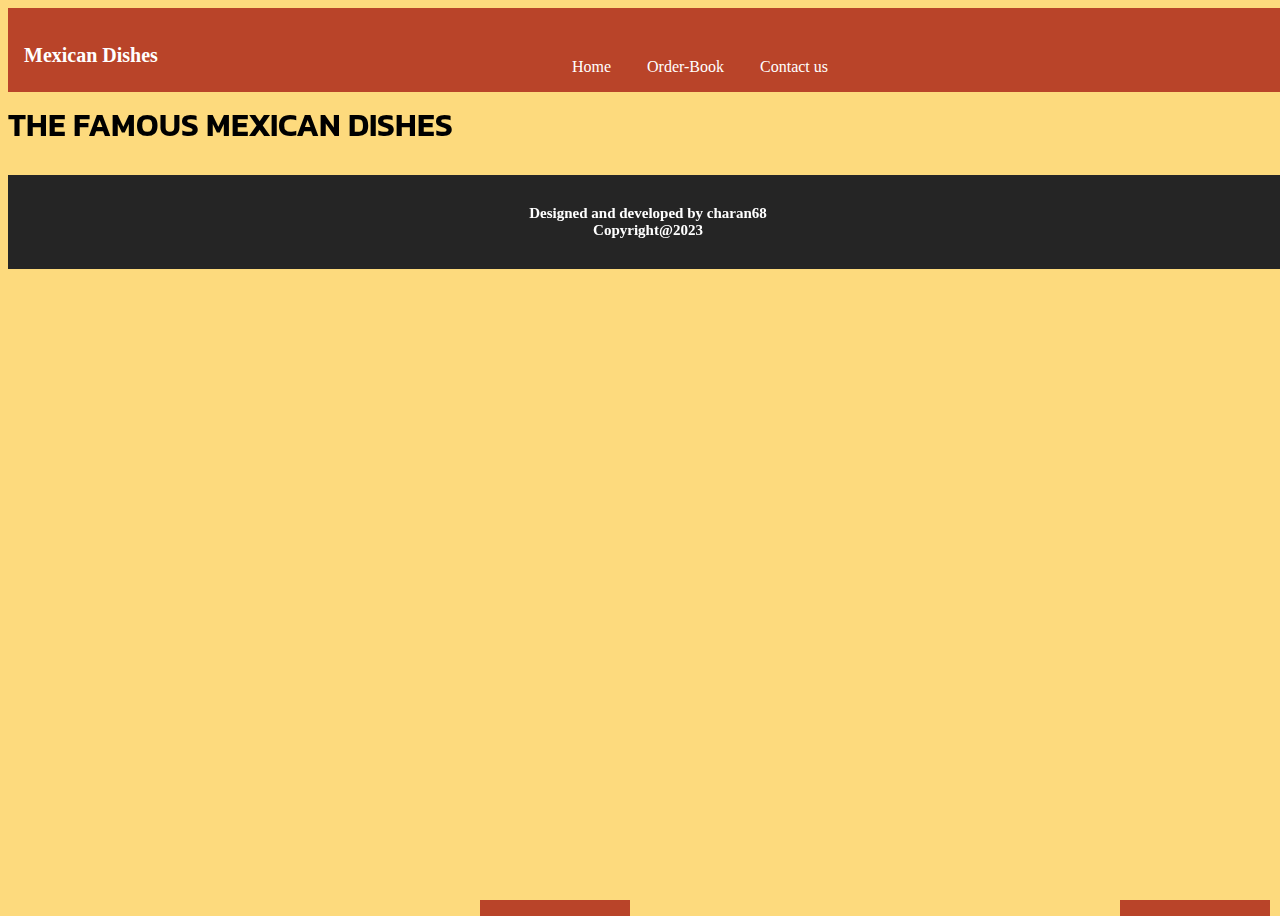
<file: mexican.html>
<!DOCTYPE html>
<html lang="en">
<head>
    <meta charset="UTF-8">
    <meta http-equiv="X-UA-Compatible" content="IE=edge">
    <meta name="viewport" content="width=device-width, initial-scale=1.0">
    <title>American Dishes</title>
    <link href="https://cdn.jsdelivr.net/npm/bootstrap@5.3.0-alpha1/dist/css/bootstrap.min.css" rel="stylesheet" integrity="sha384-GLhlTQ8iRABdZLl6O3oVMWSktQOp6b7In1Zl3/Jr59b6EGGoI1aFkw7cmDA6j6gD" crossorigin="anonymous">
    <link rel="stylesheet" href="app.css">
    <link rel="preconnect" href="https://fonts.googleapis.com">
<link rel="preconnect" href="https://fonts.gstatic.com" crossorigin>
<link href="https://fonts.googleapis.com/css2?family=Kanit:wght@300;400;600&display=swap" rel="stylesheet">
    <script src="https://ajax.googleapis.com/ajax/libs/jquery/3.6.3/jquery.min.js"></script>
    <link rel="stylesheet" href="https://unpkg.com/aos@next/dist/aos.css" />
</head>
<body>

    <div class="area" >
        <ul class="circles">
                <li></li>
                <li></li>
                <li></li>
                <li></li>
                <li></li>
                <li></li>
                <li></li>
                <li></li>
                <li></li>
                <li></li>
        </ul>
    </div >

    <div id="navbar">
        <p id="title"><a href="index.html">Mexican Dishes</a></p>
        <ul id="nav-element">
            <li><a href="index.html">Home</a></li>
            <li><a href="order.html">Order-Book</a></li>
            <li><a href="contactus.html">Contact us</a></li>
            

        </ul>
        <svg height="32px" id="Layer_1" style="enable-background:new 0 0 32 32;" version="1.1" viewBox="0 0 32 32" width="32px" xml:space="preserve" xmlns="http://www.w3.org/2000/svg" xmlns:xlink="http://www.w3.org/1999/xlink"><path d="M4,10h24c1.104,0,2-0.896,2-2s-0.896-2-2-2H4C2.896,6,2,6.896,2,8S2.896,10,4,10z M28,14H4c-1.104,0-2,0.896-2,2 s0.896,2,2,2h24c1.104,0,2-0.896,2-2S29.104,14,28,14z M28,22H4c-1.104,0-2,0.896-2,2s0.896,2,2,2h24c1.104,0,2-0.896,2-2 S29.104,22,28,22z"/></svg>
        
    </div>
    <br><br><br><br>
<h1 class="text-center t-b">THE FAMOUS MEXICAN DISHES</h1>
    <div class="container">
        <div id="myitems" class="row justify-content-center">
        
        </div>
    </div>

    <div id="footer">
        <p>Designed and developed by <b><a href="https://github.com/charan68">charan68</a></b> <br>
        Copyright@2023 </p>
    </div>




    <script src="https://cdn.jsdelivr.net/npm/bootstrap@5.3.0-alpha1/dist/js/bootstrap.bundle.min.js" integrity="sha384-w76AqPfDkMBDXo30jS1Sgez6pr3x5MlQ1ZAGC+nuZB+EYdgRZgiwxhTBTkF7CXvN" crossorigin="anonymous"></script> 
    <script src="mexican.js"></script> 
    <script src="https://unpkg.com/aos@next/dist/aos.js"></script>
    <script>
      AOS.init();
    </script>   
</body>
</html>
</file>
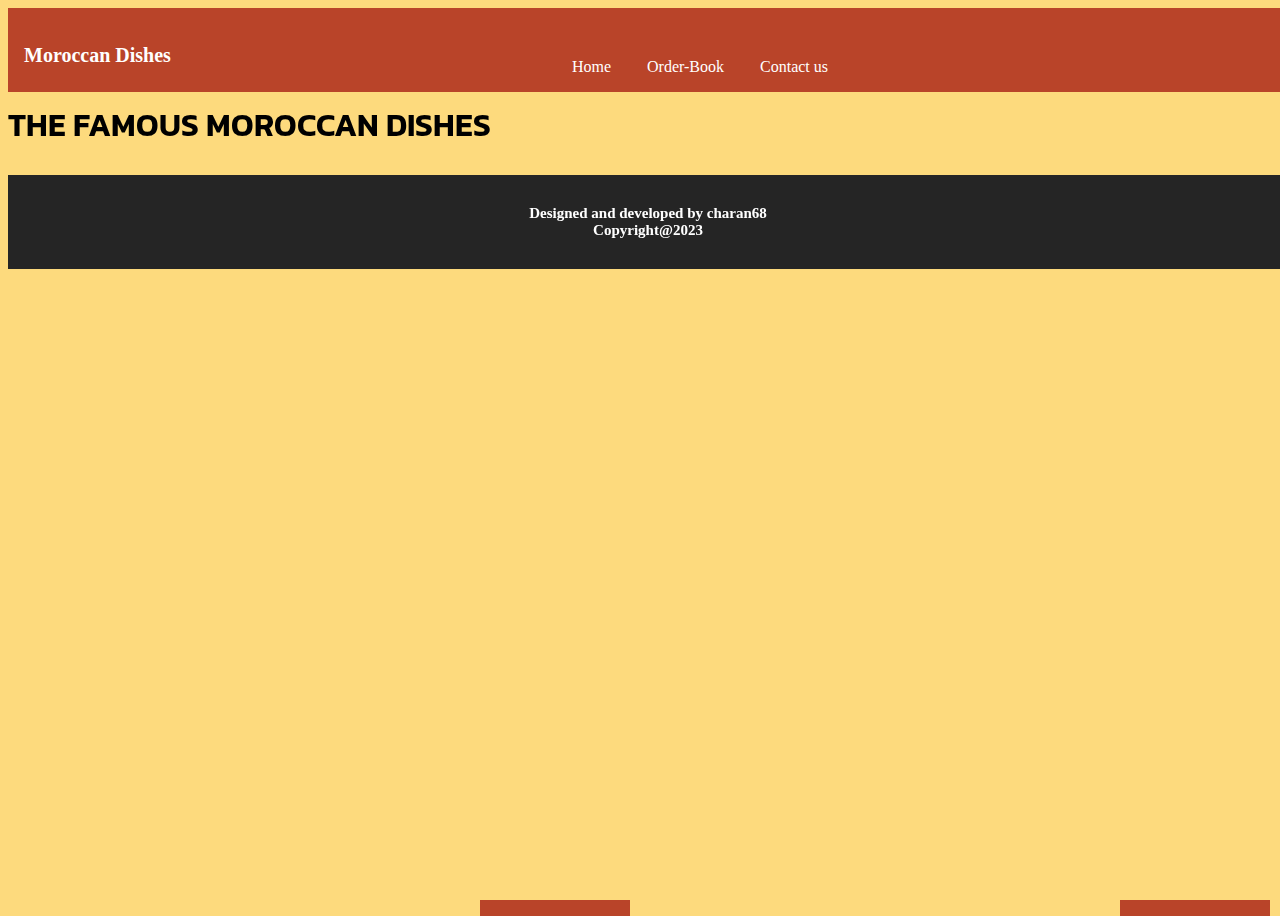
<file: moroccan.html>
<!DOCTYPE html>
<html lang="en">
<head>
    <meta charset="UTF-8">
    <meta http-equiv="X-UA-Compatible" content="IE=edge">
    <meta name="viewport" content="width=device-width, initial-scale=1.0">
    <title>American Dishes</title>
    <link href="https://cdn.jsdelivr.net/npm/bootstrap@5.3.0-alpha1/dist/css/bootstrap.min.css" rel="stylesheet" integrity="sha384-GLhlTQ8iRABdZLl6O3oVMWSktQOp6b7In1Zl3/Jr59b6EGGoI1aFkw7cmDA6j6gD" crossorigin="anonymous">
    <link rel="stylesheet" href="app.css">
    <link rel="preconnect" href="https://fonts.googleapis.com">
<link rel="preconnect" href="https://fonts.gstatic.com" crossorigin>
<link href="https://fonts.googleapis.com/css2?family=Kanit:wght@300;400;600&display=swap" rel="stylesheet">
    <script src="https://ajax.googleapis.com/ajax/libs/jquery/3.6.3/jquery.min.js"></script>
    <link rel="stylesheet" href="https://unpkg.com/aos@next/dist/aos.css" />
</head>
<body>

    <div class="area" >
        <ul class="circles">
                <li></li>
                <li></li>
                <li></li>
                <li></li>
                <li></li>
                <li></li>
                <li></li>
                <li></li>
                <li></li>
                <li></li>
        </ul>
    </div >

    <div id="navbar">
        <p id="title"><a href="index.html">Moroccan Dishes</a></p>
        <ul id="nav-element">
            <li><a href="index.html">Home</a></li>
            <li><a href="order.html">Order-Book</a></li>
            <li><a href="contactus.html">Contact us</a></li>
            

        </ul>
        <svg height="32px" id="Layer_1" style="enable-background:new 0 0 32 32;" version="1.1" viewBox="0 0 32 32" width="32px" xml:space="preserve" xmlns="http://www.w3.org/2000/svg" xmlns:xlink="http://www.w3.org/1999/xlink"><path d="M4,10h24c1.104,0,2-0.896,2-2s-0.896-2-2-2H4C2.896,6,2,6.896,2,8S2.896,10,4,10z M28,14H4c-1.104,0-2,0.896-2,2 s0.896,2,2,2h24c1.104,0,2-0.896,2-2S29.104,14,28,14z M28,22H4c-1.104,0-2,0.896-2,2s0.896,2,2,2h24c1.104,0,2-0.896,2-2 S29.104,22,28,22z"/></svg>
        
        
    </div>
    <br><br><br><br>
<h1 class="text-center t-b">THE FAMOUS MOROCCAN DISHES</h1>
    <div class="container">
        <div id="myitems" class="row justify-content-center">
        
        </div>
    </div>

    <div id="footer">
        <p>Designed and developed by <b><a href="https://github.com/charan68">charan68</a></b> <br>
        Copyright@2023 </p>
    </div>




    <script src="https://cdn.jsdelivr.net/npm/bootstrap@5.3.0-alpha1/dist/js/bootstrap.bundle.min.js" integrity="sha384-w76AqPfDkMBDXo30jS1Sgez6pr3x5MlQ1ZAGC+nuZB+EYdgRZgiwxhTBTkF7CXvN" crossorigin="anonymous"></script> 
    <script src="moroccan.js"></script>  
    <script src="https://unpkg.com/aos@next/dist/aos.js"></script>
    <script>
      AOS.init();
    </script>  
</body>
</html>
</file>
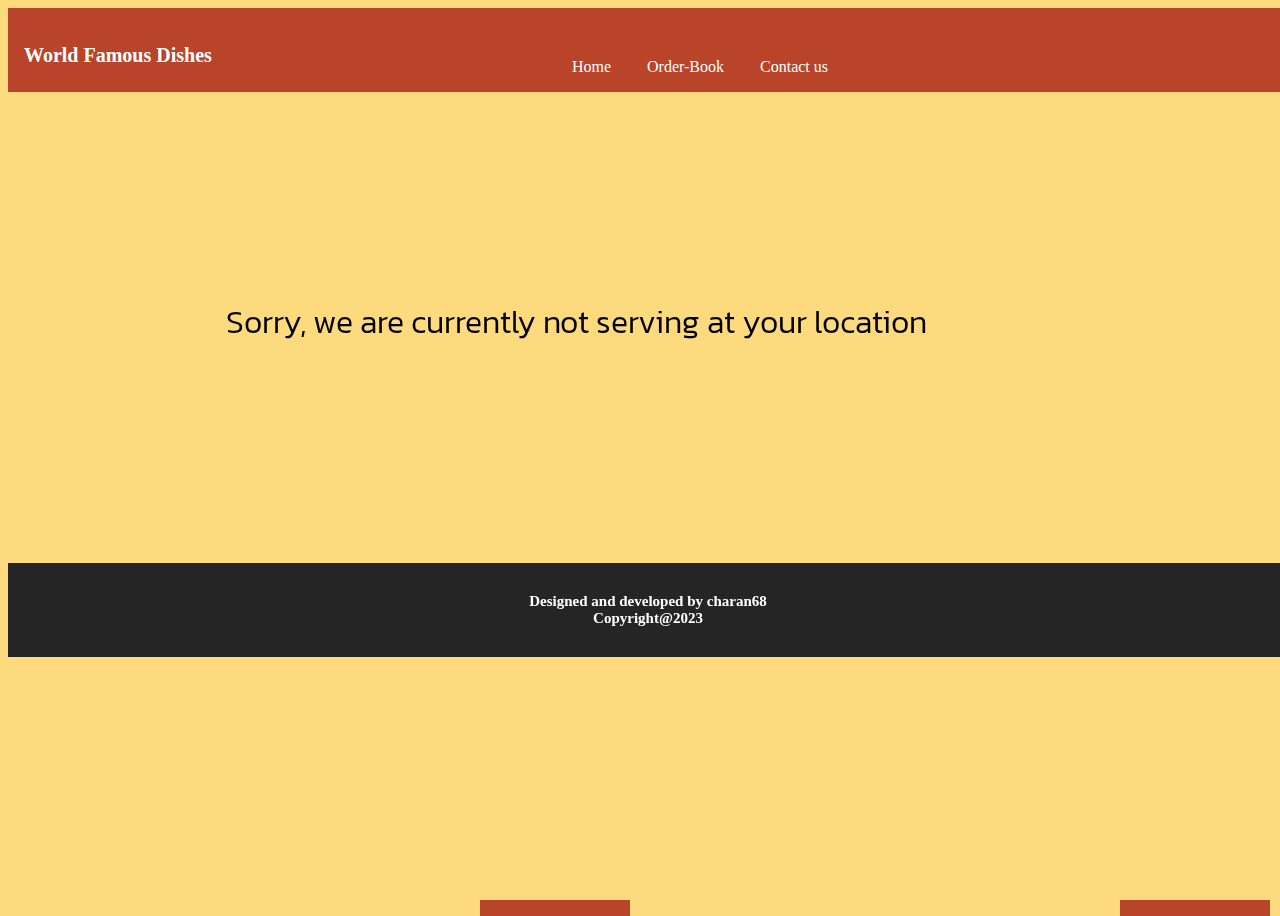
<file: order.html>
<!DOCTYPE html>
<html lang="en">
<head>
    <meta charset="UTF-8">
    <meta http-equiv="X-UA-Compatible" content="IE=edge">
    <meta name="viewport" content="width=device-width, initial-scale=1.0">
    <title>American Dishes</title>
    <link href="https://cdn.jsdelivr.net/npm/bootstrap@5.3.0-alpha1/dist/css/bootstrap.min.css" rel="stylesheet" integrity="sha384-GLhlTQ8iRABdZLl6O3oVMWSktQOp6b7In1Zl3/Jr59b6EGGoI1aFkw7cmDA6j6gD" crossorigin="anonymous">
    <link rel="stylesheet" href="app.css">
    <link rel="preconnect" href="https://fonts.googleapis.com">
<link rel="preconnect" href="https://fonts.gstatic.com" crossorigin>
<link href="https://fonts.googleapis.com/css2?family=Kanit:wght@300;400;600&display=swap" rel="stylesheet">
    <script src="https://ajax.googleapis.com/ajax/libs/jquery/3.6.3/jquery.min.js"></script>
</head>
<style>
    @media (max-width:800px) {
        h1{
            font-size: medium;
            margin-top: 70% !important;
            margin-bottom: 90% !important;
        }
        
    }
</style>
<body>

    <div class="area" >
        <ul class="circles">
                <li></li>
                <li></li>
                <li></li>
                <li></li>
                <li></li>
                <li></li>
                <li></li>
                <li></li>
                <li></li>
                <li></li>
        </ul>
    </div >

    <div id="navbar">
        <p id="title"><a href="index.html">World Famous Dishes</a></p>
        <ul id="nav-element">
            <li><a href="index.html">Home</a></li>
            <li>Order-Book</li>
            <li><a href="contactus.html">Contact us</a></li>
            

        </ul>
        <svg height="32px" id="Layer_1" style="enable-background:new 0 0 32 32;" version="1.1" viewBox="0 0 32 32" width="32px" xml:space="preserve" xmlns="http://www.w3.org/2000/svg" xmlns:xlink="http://www.w3.org/1999/xlink"><path d="M4,10h24c1.104,0,2-0.896,2-2s-0.896-2-2-2H4C2.896,6,2,6.896,2,8S2.896,10,4,10z M28,14H4c-1.104,0-2,0.896-2,2 s0.896,2,2,2h24c1.104,0,2-0.896,2-2S29.104,14,28,14z M28,22H4c-1.104,0-2,0.896-2,2s0.896,2,2,2h24c1.104,0,2-0.896,2-2 S29.104,22,28,22z"/></svg>
    </div>
    <br><br><br><br>
<h1 class="text-center t-b" style="margin: 17%; font-weight: 300 !important;">Sorry, we are currently not serving at your location</h1>
    

    <div id="footer">
        <p>Designed and developed by <b><a href="https://github.com/charan68">charan68</a></b> <br>
        Copyright@2023 </p>
    </div>




    <script src="https://cdn.jsdelivr.net/npm/bootstrap@5.3.0-alpha1/dist/js/bootstrap.bundle.min.js" integrity="sha384-w76AqPfDkMBDXo30jS1Sgez6pr3x5MlQ1ZAGC+nuZB+EYdgRZgiwxhTBTkF7CXvN" crossorigin="anonymous"></script> 
    <script src="function.js"></script>   
</body>
</html>
</file>
<file: app.css>
body{
    
    
        background: #fdda7d;  
          
        width: 100%;
        height:100vh;
        
       
    
}








.circles{
    position: fixed;
    top: 0;
    left: 0;
    width: 100%;
    height: 100%;
    z-index: -1;
    overflow: hidden;
}

.circles li{
    position: fixed;
    display: block;
    list-style: none;
    width: 20px;
    z-index: 1;
    height: 20px;
    background: #b94429;
    animation: animate 25s linear infinite;
    bottom: -150px;
    
}

.circles li:nth-child(1){
    left: 25%;
    width: 80px;
    height: 80px;
    animation-delay: 0s;
}


.circles li:nth-child(2){
    left: 10%;
    width: 20px;
    height: 20px;
    animation-delay: 2s;
    animation-duration: 12s;
}

.circles li:nth-child(3){
    left: 70%;
    width: 20px;
    height: 20px;
    animation-delay: 4s;
}

.circles li:nth-child(4){
    left: 40%;
    width: 60px;
    height: 60px;
    animation-delay: 0s;
    animation-duration: 18s;
}

.circles li:nth-child(5){
    left: 65%;
    width: 20px;
    height: 20px;
    animation-delay: 0s;
}

.circles li:nth-child(6){
    left: 75%;
    width: 110px;
    height: 110px;
    animation-delay: 3s;
}

.circles li:nth-child(7){
    left: 35%;
    width: 150px;
    height: 150px;
    animation-delay: 7s;
}

.circles li:nth-child(8){
    left: 50%;
    width: 25px;
    height: 25px;
    animation-delay: 15s;
    animation-duration: 45s;
}

.circles li:nth-child(9){
    left: 20%;
    width: 15px;
    height: 15px;
    animation-delay: 2s;
    animation-duration: 35s;
}

.circles li:nth-child(10){
    left: 85%;
    width: 150px;
    height: 150px;
    animation-delay: 0s;
    animation-duration: 11s;
}



@keyframes animate {

    0%{
        transform: translateY(0) rotate(0deg);
        opacity: 1;
        border-radius: 0;
    }

    100%{
        transform: translateY(-1000px) rotate(720deg);
        opacity: 0;
        border-radius: 50%;
    }

}



img{
    border-radius: 10px !important;
}
h1{
    font-family: 'Kanit', sans-serif !important;
    font-weight: 600 !important;
    margin-bottom: 0.8em;
}
.col-md-3{
    margin: 30px !important; 
    background-color: rgba(255, 255, 255, 0.361) !important;
    /* transition: all ease-in-out 500ms; */
    border: 1px solid white !important;
    backdrop-filter: blur(10px) !important;
    
}
/* .col-md-3:hover{
   background-color: rgba(255, 255, 255, 0.822) !important;
   z-index: -1 !important;
} */
svg{
    display: none;
}
.btn-primary:last-of-type{
    margin-bottom: 2em;
}
p{
    font-weight: bold;
    font-size: 15px;
}
#navbar{
    z-index: 1 !important;
    background-color: #b94429 !important;
    margin-top: none !important;
    padding: 1em;
    width: 100%;
    margin-bottom: 5em !important;
    position:fixed !important;
    
}
a{
    
    color: inherit !important;
    text-decoration: none !important;
}
li{
    color: white;
    display: inline;
    margin-left: 2em !important;
}
#nav-element{
    text-align: center !important;list-style-type: none !important;
    margin-bottom: 0em !important;
}
#title{
    font-size: 20px !important;

    color: white;
    margin-bottom: -1.27em !important;
}
#footer{
    background-color: rgb(37, 37, 37);
    color: white;
    text-align: center;
    padding: 1.5em;
    font-weight: 100;
    margin-bottom: none !important;
    font-size: 10px !important;
}
.btn{
    display: flex;
    flex-direction: column;
    align-content: space-around;
    justify-content: center;
    
    align-items: center;
    gap: 1em;

}
.btn:active{
    border: none !important;
    

}
.btn-primary{
   width: 30%; 
   background-color: rgba(240, 248, 255, 0.289) !important;
   color: rgb(0, 0, 0);
   backdrop-filter: blur(7px);
   border: 1px solid rgb(255, 255, 255);
   transition: all ease-in 300ms;
}
.btn-primary:hover:not(.butcol){
    background-color: rgb(255, 255, 255) !important;
   color: rgb(0, 0, 0);
   border: 1px solid rgba(255, 255, 255, 0);
}
.butcol{
    background-color: #b94429 !important;
    color: white;
    position: relative;
    left: 35% !important;
}
.form-container {
    width: 300px;
    background: linear-gradient(180deg,#b94429 25%,#ffffff 20%);
    height: 350px;
    display: flex;
    flex-direction: column;
    justify-content: center;
    align-items: center;
    position: relative;
  }
  
  .form {
    width: 80%;
    display: flex;
    flex-direction: column;
    margin-top: 40px;
  }
  
  .form-container p {
    position: absolute;
    top: 10%;
    left: 10%;
    font-size: 30px;
    font-weight: 900;
    color: rgb(255, 255, 255);
  }
  
  .form-container label {
    color: rgb(40, 42, 44);
    margin-top: 15px;
    margin-bottom: 5px;
    font-size: 15px;
  }
  
  .form-container .input {
    padding: 10px;
    height: 35px;
    border: none;
    background-color: rgb(224, 231, 236);
  }
  
  .form-container .input:focus {
    outline: none;
  }
  
  .form-container button {
    border: none;
    height: 35px;
    margin-top: 30px;
    background-color: #b94429;
    color: white;
    font-size: 16px;
  }

@media (max-width:800px) {
    .col-md-3{
        width: 80%;
    }
    h1{
        margin-top: 1em;
        margin-bottom: -0.4em;
    }
    .btn{
        margin-top: 1em;
    }
    .btn-primary{
        width: 80%;
    }
    .btn-primary:last-of-type{
        margin-bottom: 2em;
    }
    #nav-element{
      display: inline;
      transform: translateY(-50px) !important;
      transform: translateX(-30px) !important;
    }
    #title{
        margin-bottom: 5px !important;
        text-align: center;
    }
    svg{
        display: none !important;
    }
    .butcol{
        position: relative;
        left: 10% !important;
    }
    /* #navbar{
        height: 3.5em !important;
    } */
    
    

    
}
</file>
